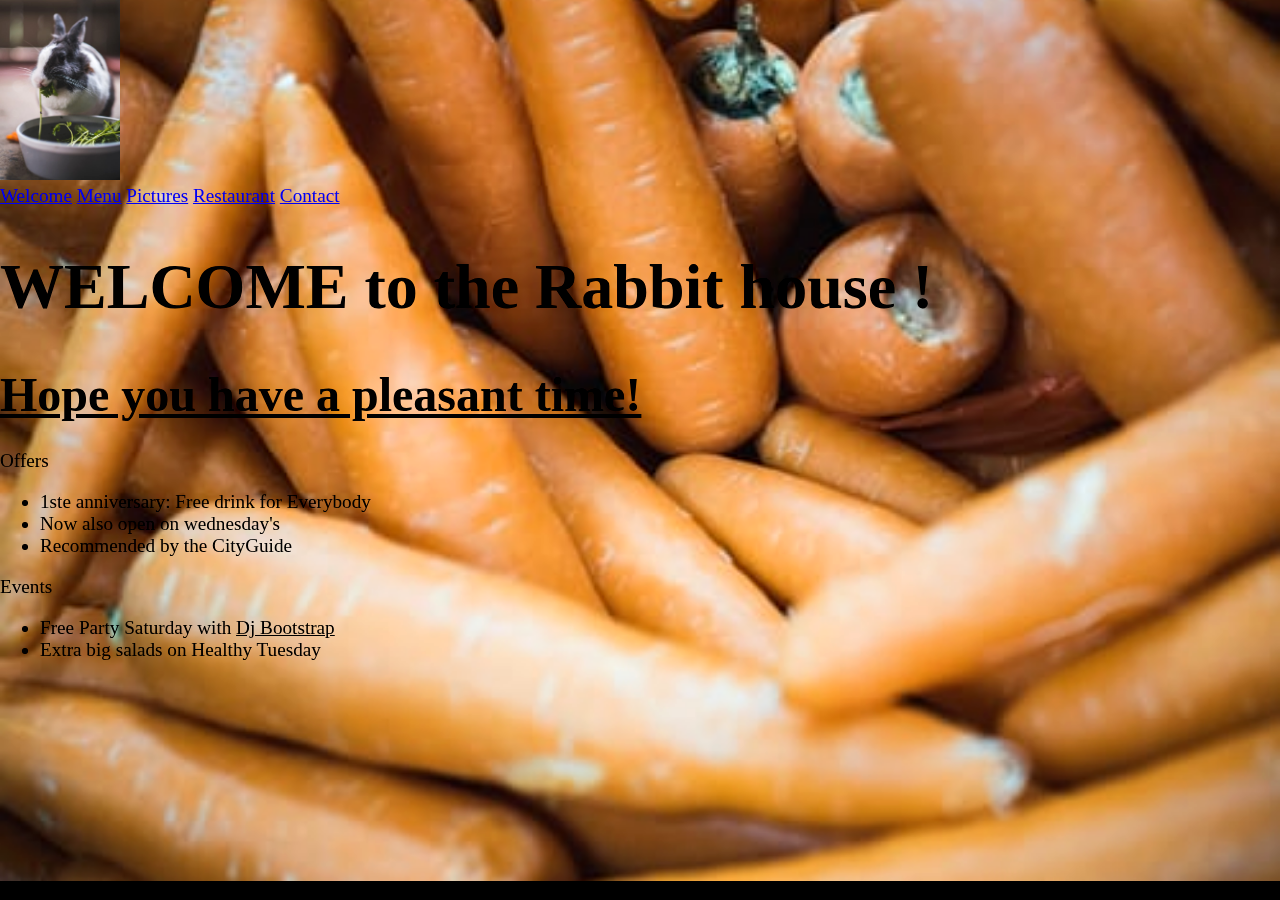
<file: index.html>
<!doctype html>
<html lang="en">

<head>

    <title>"The Rabbit House"</title>
    <meta charset="utf-8">
    <meta name="viewport" content="width=device-width, initial-scale=1.0">
    <link rel="stylesheet" href="./style.css">
    <link href="https://cdn.jsdelivr.net/npm/bootstrap@5.0.0-beta1/dist/css/bootstrap.min.css" rel="stylesheet"
    integrity="sha384-giJF6kkoqNQ00vy+HMDP7azOuL0xtbfIcaT9wjKHr8RbDVddVHyTfAAsrekwKmP1" crossorigin="anonymous">
    <script src="https://cdn.jsdelivr.net/npm/@popperjs/core@2.5.4/dist/umd/popper.min.js"
    integrity="sha384-q2kxQ16AaE6UbzuKqyBE9/u/KzioAlnx2maXQHiDX9d4/zp8Ok3f+M7DPm+Ib6IU" crossorigin="anonymous">
    </script>
    <script src="https://cdn.jsdelivr.net/npm/bootstrap@5.0.0-beta1/dist/js/bootstrap.min.js"
    integrity="sha384-pQQkAEnwaBkjpqZ8RU1fF1AKtTcHJwFl3pblpTlHXybJjHpMYo79HY3hIi4NKxyj" crossorigin="anonymous">
    </script>
 

</head>

<body>
<header>
   

    <body class="container bg-image" style=" width: 100%; height: auto;">

        <header class=" bg-light m-1 p-1">
      

            <nav class="navbar navbar-expand-md navbar-dark bg-dark">
                    <div class="d-flex justify-content-start offset-2 ">
                       <img src="./bunny eating.jpg" class="rounded-pill" width="120px" alt="bunny eating"></a>
                        </div>
                <div class="collapse navbar-collapse d-flex justify-content-center" id="navbarMenu">
                    <div class="navbar-nav">
                        <a class="nav-item nav-link m-auto active" aria-current="page" href="index.html">Welcome</a>
                        <a class="nav-item nav-link m-auto" href="menu.php">Menu</a>
                        <a class="nav-item nav-link m-auto" href="pictures.html">Pictures</a>
                        <a class="nav-item nav-link m-auto" href="restaurant.html">Restaurant</a>
                        <a class="nav-item nav-link m-auto" href="contact.php">Contact</a>
                  
                    </div>
                </div>
            </nav>
    

</header>


<section class="container" id="bg-image">

    
        <div class="row text-white border p-1 mt-5 text-center d-flex justify-content-center " style=" font-size: xx-large ; height: 200px;" >
            <div class="col-12"></div>
            <h1>WELCOME to the Rabbit house !</h1>
            <div class=" text-center "><h2>Hope you have a pleasant time!</h2></div>
        </div>

            <div class="row text-dark ">
    
                 <div class="col-12 col-md-6">
                     <div class="p-3  text-dark border bg-light text-uppercase m-3">Offers</div>
                        <ul>
                             <li> 1ste anniversary: Free drink for Everybody </li>
                             <li> Now also open on wednesday's </li>
                            <li> Recommended by the CityGuide</li>
                        </ul>

            </div>

            <div class="col-6 col-md-5  ">
                <div class="p-3 border text-dark bg-light text-uppercase m-3 mb-3">Events</div>
                <ul>
                    <li> Free Party Saturday with <u>Dj Bootstrap </u></li>
                    <li> Extra big salads on Healthy Tuesday </li>
                    </ul>
    
            </div>
                    <div id="divheight">
                    
                    <div class="col-12">
                        </div>
            </div>

</section>
      

        






















    

    <script src="https://cdn.jsdelivr.net/npm/@popperjs/core@2.5.4/dist/umd/popper.min.js"
        integrity="sha384-q2kxQ16AaE6UbzuKqyBE9/u/KzioAlnx2maXQHiDX9d4/zp8Ok3f+M7DPm+Ib6IU" crossorigin="anonymous">
    </script>
    <script src="https://cdn.jsdelivr.net/npm/bootstrap@5.0.0-beta1/dist/js/bootstrap.min.js"
        integrity="sha384-pQQkAEnwaBkjpqZ8RU1fF1AKtTcHJwFl3pblpTlHXybJjHpMYo79HY3hIi4NKxyj" crossorigin="anonymous">
    </script>
</body>

</html>
</file>
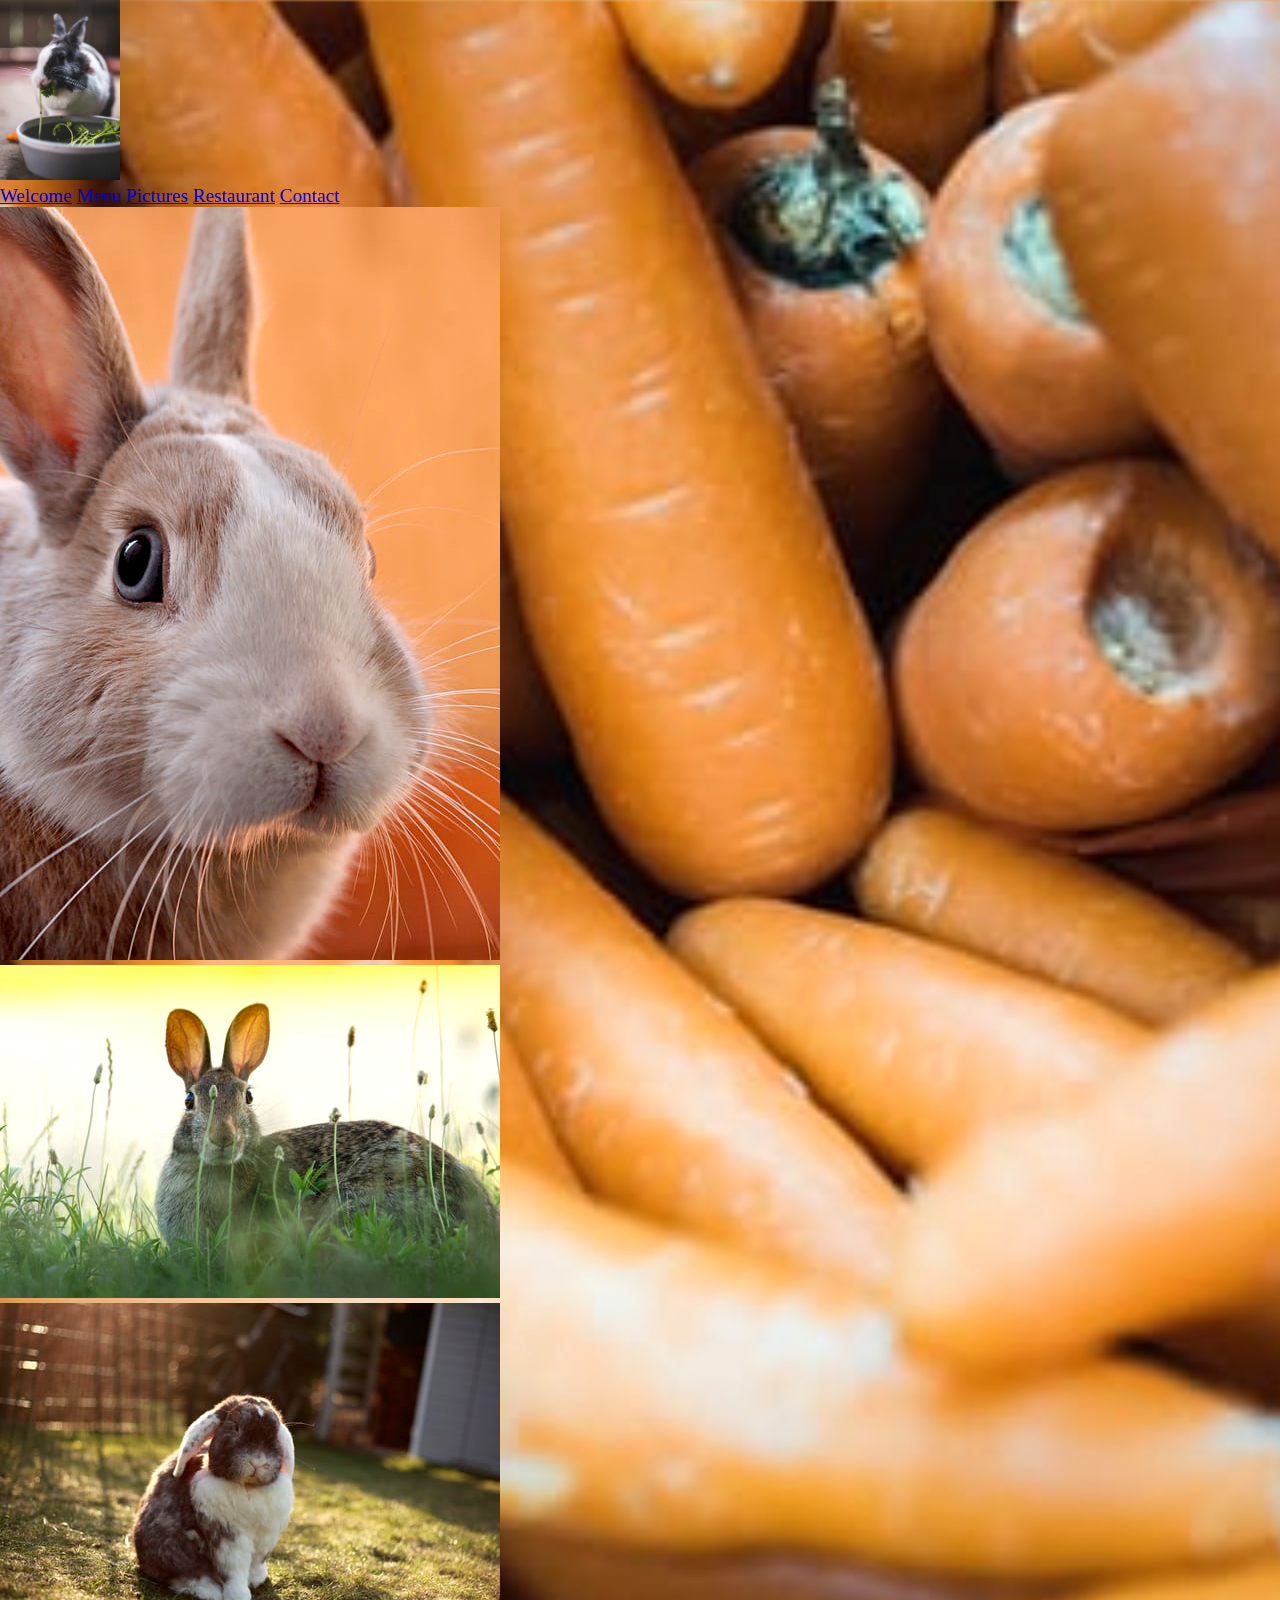
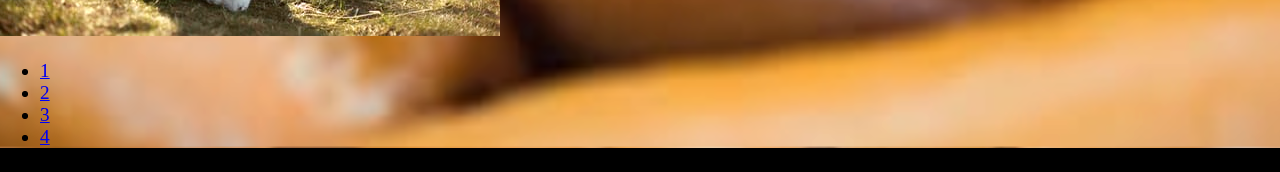
<file: Gallery1.html>
<!doctype html>
<html lang="en">

<head>

    <title>"Pictures"</title>
    <meta charset="utf-8">
    <meta name="viewport" content="width=device-width, initial-scale=1.0">
    <link rel="stylesheet" href="./style.css">
    <link href="https://cdn.jsdelivr.net/npm/bootstrap@5.0.0-beta1/dist/css/bootstrap.min.css" rel="stylesheet"
    integrity="sha384-giJF6kkoqNQ00vy+HMDP7azOuL0xtbfIcaT9wjKHr8RbDVddVHyTfAAsrekwKmP1" crossorigin="anonymous">
    <script src="https://cdn.jsdelivr.net/npm/@popperjs/core@2.5.4/dist/umd/popper.min.js"
    integrity="sha384-q2kxQ16AaE6UbzuKqyBE9/u/KzioAlnx2maXQHiDX9d4/zp8Ok3f+M7DPm+Ib6IU" crossorigin="anonymous">
    </script>
    <script src="https://cdn.jsdelivr.net/npm/bootstrap@5.0.0-beta1/dist/js/bootstrap.min.js"
    integrity="sha384-pQQkAEnwaBkjpqZ8RU1fF1AKtTcHJwFl3pblpTlHXybJjHpMYo79HY3hIi4NKxyj" crossorigin="anonymous">
    </script>
 

</head>

<body>
<header>
   

    <body class="container bg-image" style=" width: 100%; height: auto;">

        <header class=" bg-light m-1 p-1">
      

            <nav class="navbar navbar-expand-md navbar-dark bg-dark">
                    <div class="d-flex justify-content-start offset-2 ">
                       <img src="./bunny eating.jpg" class="rounded-pill" width="120px" alt="bunny eating"></a>
                        </div>
                <div class="collapse navbar-collapse d-flex justify-content-center" id="navbarMenu">
                    <div class="navbar-nav">
               
                        <a class="nav-item nav-link m-auto" href="index.html">Welcome</a>
                        <a class="nav-item nav-link m-auto" href="menu.php">Menu</a>
                        <a class="nav-item nav-link m-auto active" aria-current="page" href="pictures.html">Pictures</a>
                        <a class="nav-item nav-link m-auto" href="restaurant.html">Restaurant</a>
                        <a class="nav-item nav-link m-auto" href="contact.php">Contact</a>
                      
                    </div>
                </div>
            </nav>
    

</header>

<article class="gallery container m-3">
  <section  class="row">
  <section class="col-xs-12 col-lg-4">
    <img class="img-fluid w-100 border-dark justify-content-center mb-1" src="./bunny1.jpg" alt="photo1" >
   
  </section>
  <section class="col-xs-12 col-lg-4">
    <img class="img-fluid w-100  border-dark mb-1 " src="./bunny2.jpg" alt="photo2">
   
  </section>
  <section class="col-xs-12 col-lg-4">
    <img class="img-fluid w-100  border-dark mb-1" src="./bunny3.jpg" alt="photo3">
  
  </section>
</section>



<nav aria-label="Page navigation">
  <ul class="pagination justify-content-center m-2">
    <li class="page-item"><a class="page-link" href="Gallery1.html">1</a></li>
    <li class="page-item"><a class="page-link" href="Gallery2.html">2</a></li>
    <li class="page-item"><a class="page-link" href="Gallery3.html">3</a></li>
    <li class="page-item"><a class="page-link" href="gallery4.html">4</a></li>
  </ul>
</nav>
</article>



</body>

</html>
</file>
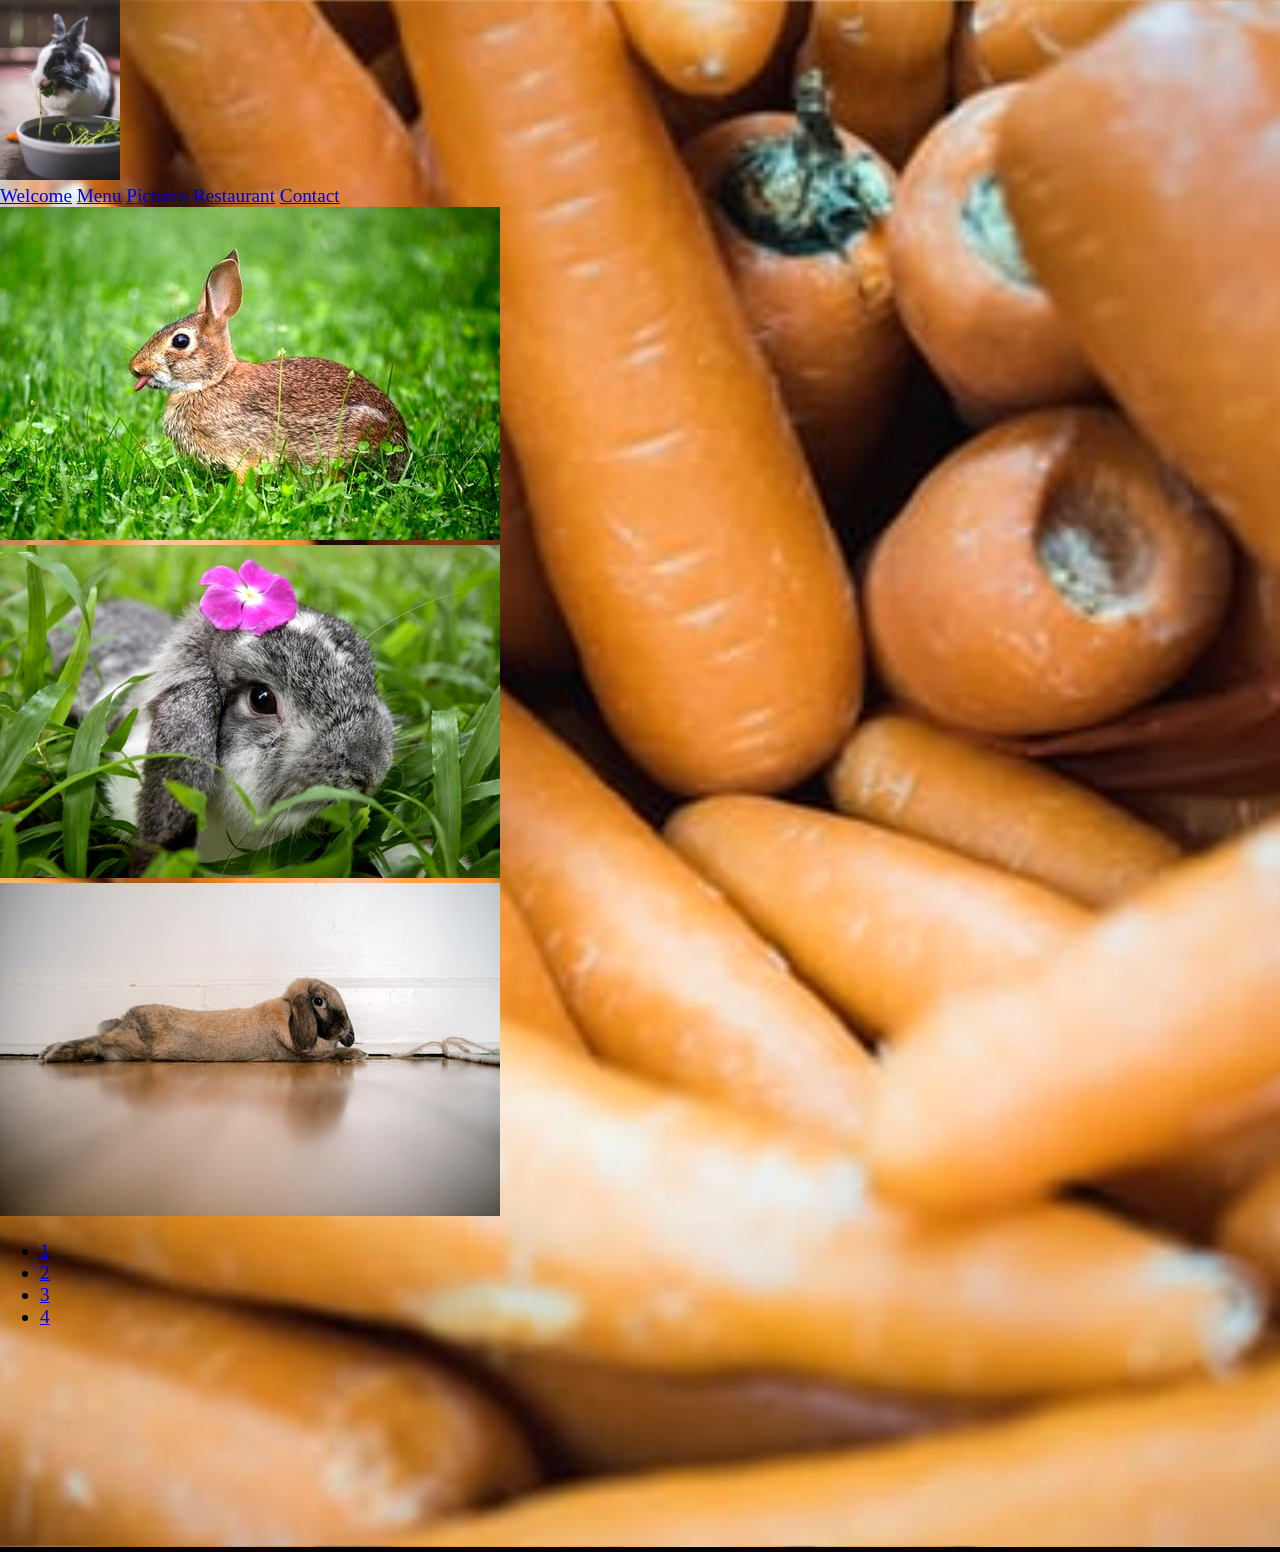
<file: Gallery2.html>
<!doctype html>
<html lang="en">

<head>

    <title>"Pictures"</title>
    <meta charset="utf-8">
    <meta name="viewport" content="width=device-width, initial-scale=1.0">
    <link rel="stylesheet" href="./style.css">
    <link href="https://cdn.jsdelivr.net/npm/bootstrap@5.0.0-beta1/dist/css/bootstrap.min.css" rel="stylesheet"
    integrity="sha384-giJF6kkoqNQ00vy+HMDP7azOuL0xtbfIcaT9wjKHr8RbDVddVHyTfAAsrekwKmP1" crossorigin="anonymous">
    <script src="https://cdn.jsdelivr.net/npm/@popperjs/core@2.5.4/dist/umd/popper.min.js"
    integrity="sha384-q2kxQ16AaE6UbzuKqyBE9/u/KzioAlnx2maXQHiDX9d4/zp8Ok3f+M7DPm+Ib6IU" crossorigin="anonymous">
    </script>
    <script src="https://cdn.jsdelivr.net/npm/bootstrap@5.0.0-beta1/dist/js/bootstrap.min.js"
    integrity="sha384-pQQkAEnwaBkjpqZ8RU1fF1AKtTcHJwFl3pblpTlHXybJjHpMYo79HY3hIi4NKxyj" crossorigin="anonymous">
    </script>
 

</head>

<body>
<header>
   

    <body class="container bg-image" style=" width: 100%; height: auto;">

        <header class=" bg-light m-1 p-1">
      

            <nav class="navbar navbar-expand-md navbar-dark bg-dark">
                    <div class="d-flex justify-content-start offset-2 ">
                       <img src="./bunny eating.jpg" class="rounded-pill" width="120px" alt="bunny eating"></a>
                        </div>
                <div class="collapse navbar-collapse d-flex justify-content-center" id="navbarMenu">
                    <div class="navbar-nav">
                      
                      <a class="nav-item nav-link m-auto" href="index.html">Welcome</a>
                      <a class="nav-item nav-link m-auto" href="menu.php">Menu</a>
                      <a class="nav-item nav-link m-auto active" aria-current="page" href="pictures.html">Pictures</a>
                      <a class="nav-item nav-link m-auto" href="restaurant.html">Restaurant</a>
                      <a class="nav-item nav-link m-auto" href="contact.php">Contact</a>
                    
                    </div>
                </div>
            </nav>
    

</header>

<article class="gallery container m-3">
  <section  class="row">
  <section class="col-xs-12 col-lg-4">
    <img class="img-fluid w-100 border-dark justify-content-center mb-1" src="./bunny4.jpg" alt="photo4">
   
  </section>
  <section class="col-xs-12 col-lg-4">
    <img class="img-fluid w-100  border-dark mb-1" src="./bunny5.jpg" alt="photo5">
   
  </section>
  <section class="col-xs-12 col-lg-4">
    <img class="img-fluid w-100  border-dark mb-1" src="./bunny6.jpg" alt="photo6">
  
  </section>
</section>


<nav aria-label="Page navigation">
  <ul class="pagination justify-content-center m-2">
    <li class="page-item"><a class="page-link" href="Gallery1.html">1</a></li>
    <li class="page-item"><a class="page-link" href="Gallery2.html">2</a></li>
    <li class="page-item"><a class="page-link" href="Gallery3.html">3</a></li>
    <li class="page-item"><a class="page-link" href="gallery4.html">4</a></li>
  </ul>
</nav>
</article>


<div id="divheight">
                    
  <div class="col-12">
      </div>





</div>

</body>

</html>
</file>
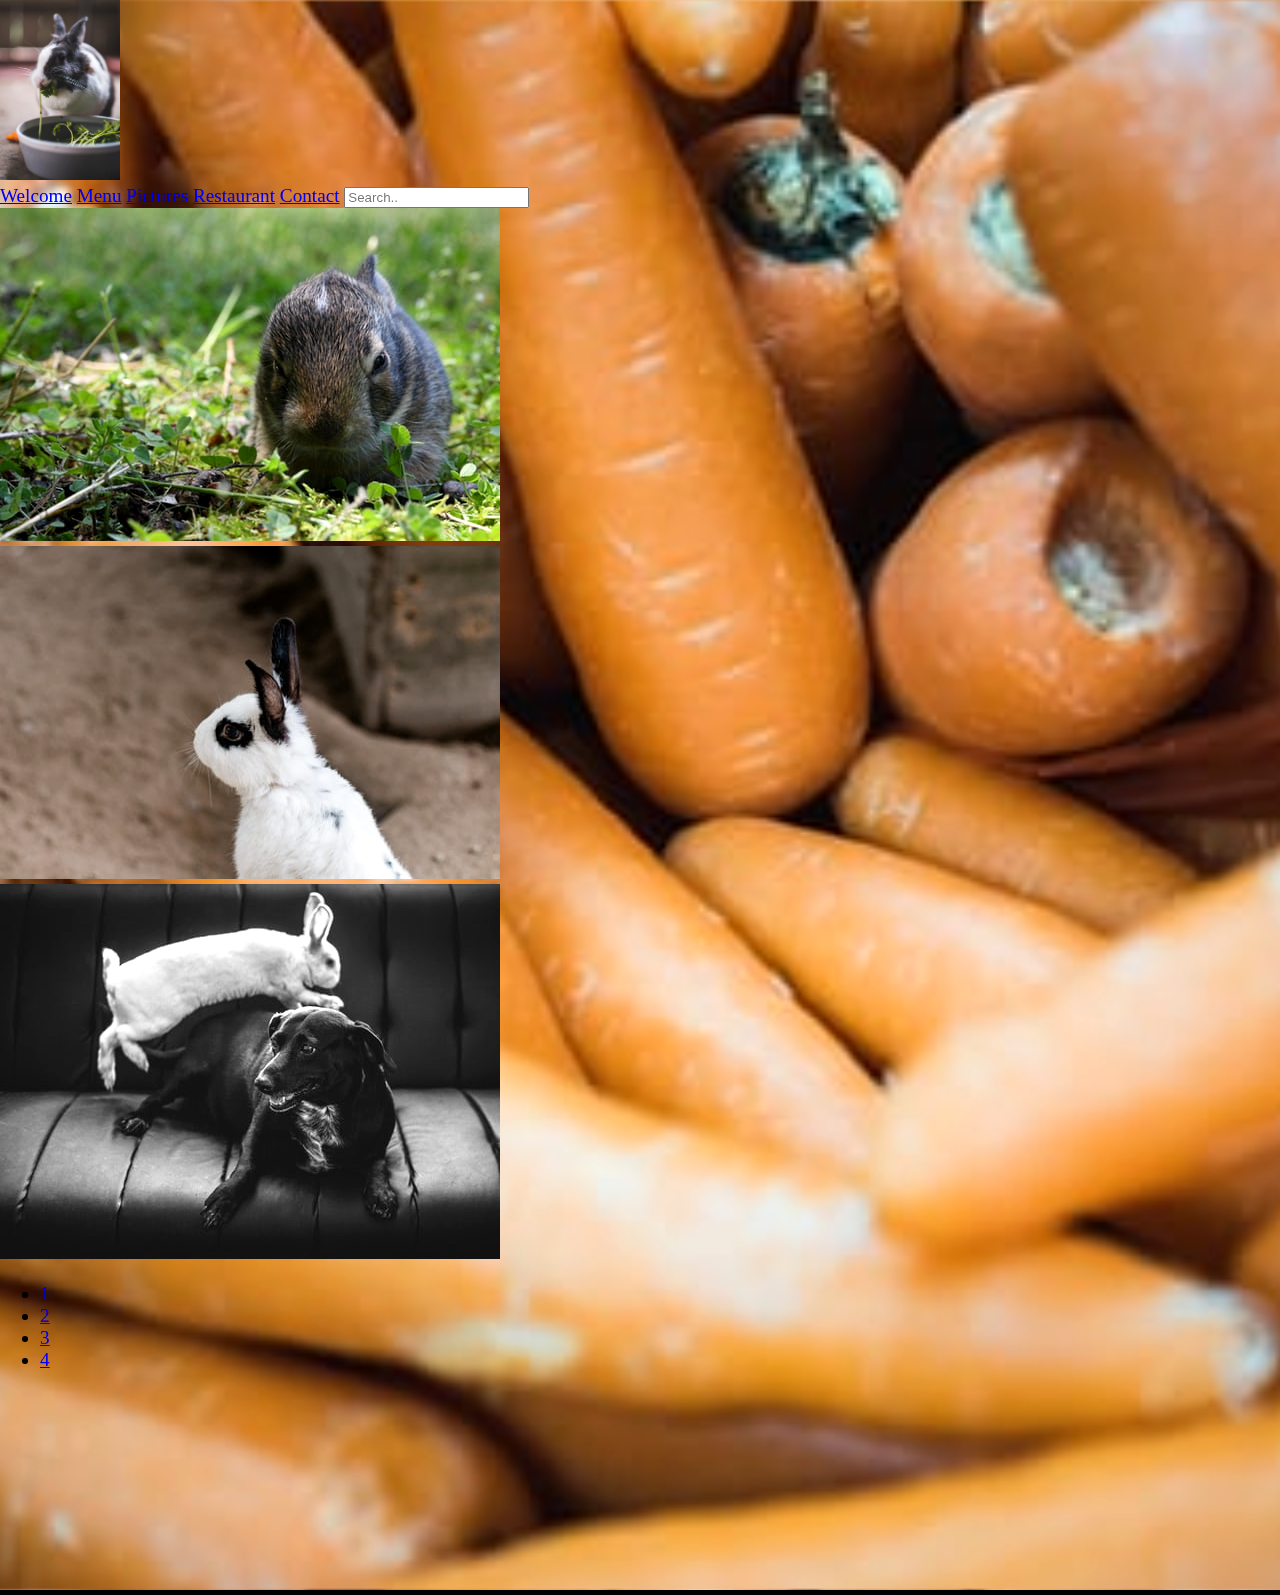
<file: Gallery3.html>
<!doctype html>
<html lang="en">

<head>

    <title>"Pictures"</title>
    <meta charset="utf-8">
    <meta name="viewport" content="width=device-width, initial-scale=1.0">
    <link rel="stylesheet" href="./style.css">
    <link href="https://cdn.jsdelivr.net/npm/bootstrap@5.0.0-beta1/dist/css/bootstrap.min.css" rel="stylesheet"
    integrity="sha384-giJF6kkoqNQ00vy+HMDP7azOuL0xtbfIcaT9wjKHr8RbDVddVHyTfAAsrekwKmP1" crossorigin="anonymous">
    <script src="https://cdn.jsdelivr.net/npm/@popperjs/core@2.5.4/dist/umd/popper.min.js"
    integrity="sha384-q2kxQ16AaE6UbzuKqyBE9/u/KzioAlnx2maXQHiDX9d4/zp8Ok3f+M7DPm+Ib6IU" crossorigin="anonymous">
    </script>
    <script src="https://cdn.jsdelivr.net/npm/bootstrap@5.0.0-beta1/dist/js/bootstrap.min.js"
    integrity="sha384-pQQkAEnwaBkjpqZ8RU1fF1AKtTcHJwFl3pblpTlHXybJjHpMYo79HY3hIi4NKxyj" crossorigin="anonymous">
    </script>
 

</head>

<body>
<header>
   

    <body class="container bg-image" style=" width: 100%; height: auto;">

        <header class=" bg-light m-1 p-1">
      

            <nav class="navbar navbar-expand-md navbar-dark bg-dark">
                    <div class="d-flex justify-content-start offset-2 ">
                       <img src="./bunny eating.jpg" class="rounded-pill" width="120px" alt="bunny eating"></a>
                        </div>
                <div class="collapse navbar-collapse d-flex justify-content-center" id="navbarMenu">
                    <div class="navbar-nav">
                    
                      <a class="nav-item nav-link m-auto" href="index.html">Welcome</a>
                      <a class="nav-item nav-link m-auto" href="menu.php">Menu</a>
                      <a class="nav-item nav-link m-auto active" aria-current="page" href="pictures.html">Pictures</a>
                      <a class="nav-item nav-link m-auto" href="restaurant.html">Restaurant</a>
                      <a class="nav-item nav-link m-auto" href="contact.php">Contact</a>
                        <input type="text" placeholder="Search..">
                    </div>
                </div>
            </nav>
    

</header>

<article class="gallery container m-3">
    <section  class="row">
    <section class="col-xs-12 col-lg-4">
      <img class="img-fluid w-100 border-dark justify-content-center mb-1 " src="./bunny7.jpg" alt="photo7">
     
    </section>
    <section class="col-xs-12 col-lg-4">
      <img class="img-fluid w-100  border-dark mb-1 " src="./bunny8.jpg" alt="photo8">

    </section>
    <section class="col-xs-12 col-lg-4">
      <img class="img-fluid w-100  border-dark mb-1" src="./bunny9.jpg" alt="photo9">
    
    </section>
  </section>
  
  
  <nav aria-label="Page navigation">
    <ul class="pagination justify-content-center">
      <li class="page-item"><a class="page-link" href="Gallery1.html">1</a></li>
      <li class="page-item"><a class="page-link" href="Gallery2.html">2</a></li>
      <li class="page-item"><a class="page-link" href="Gallery3.html">3</a></li>
      <li class="page-item"><a class="page-link" href="gallery4.html">4</a></li>
    </ul>
  </nav>
  </article>
  
  
  <div id="divheight">
                    
    <div class="col-12">
        </div>




</div>


</body>

</html>
</file>
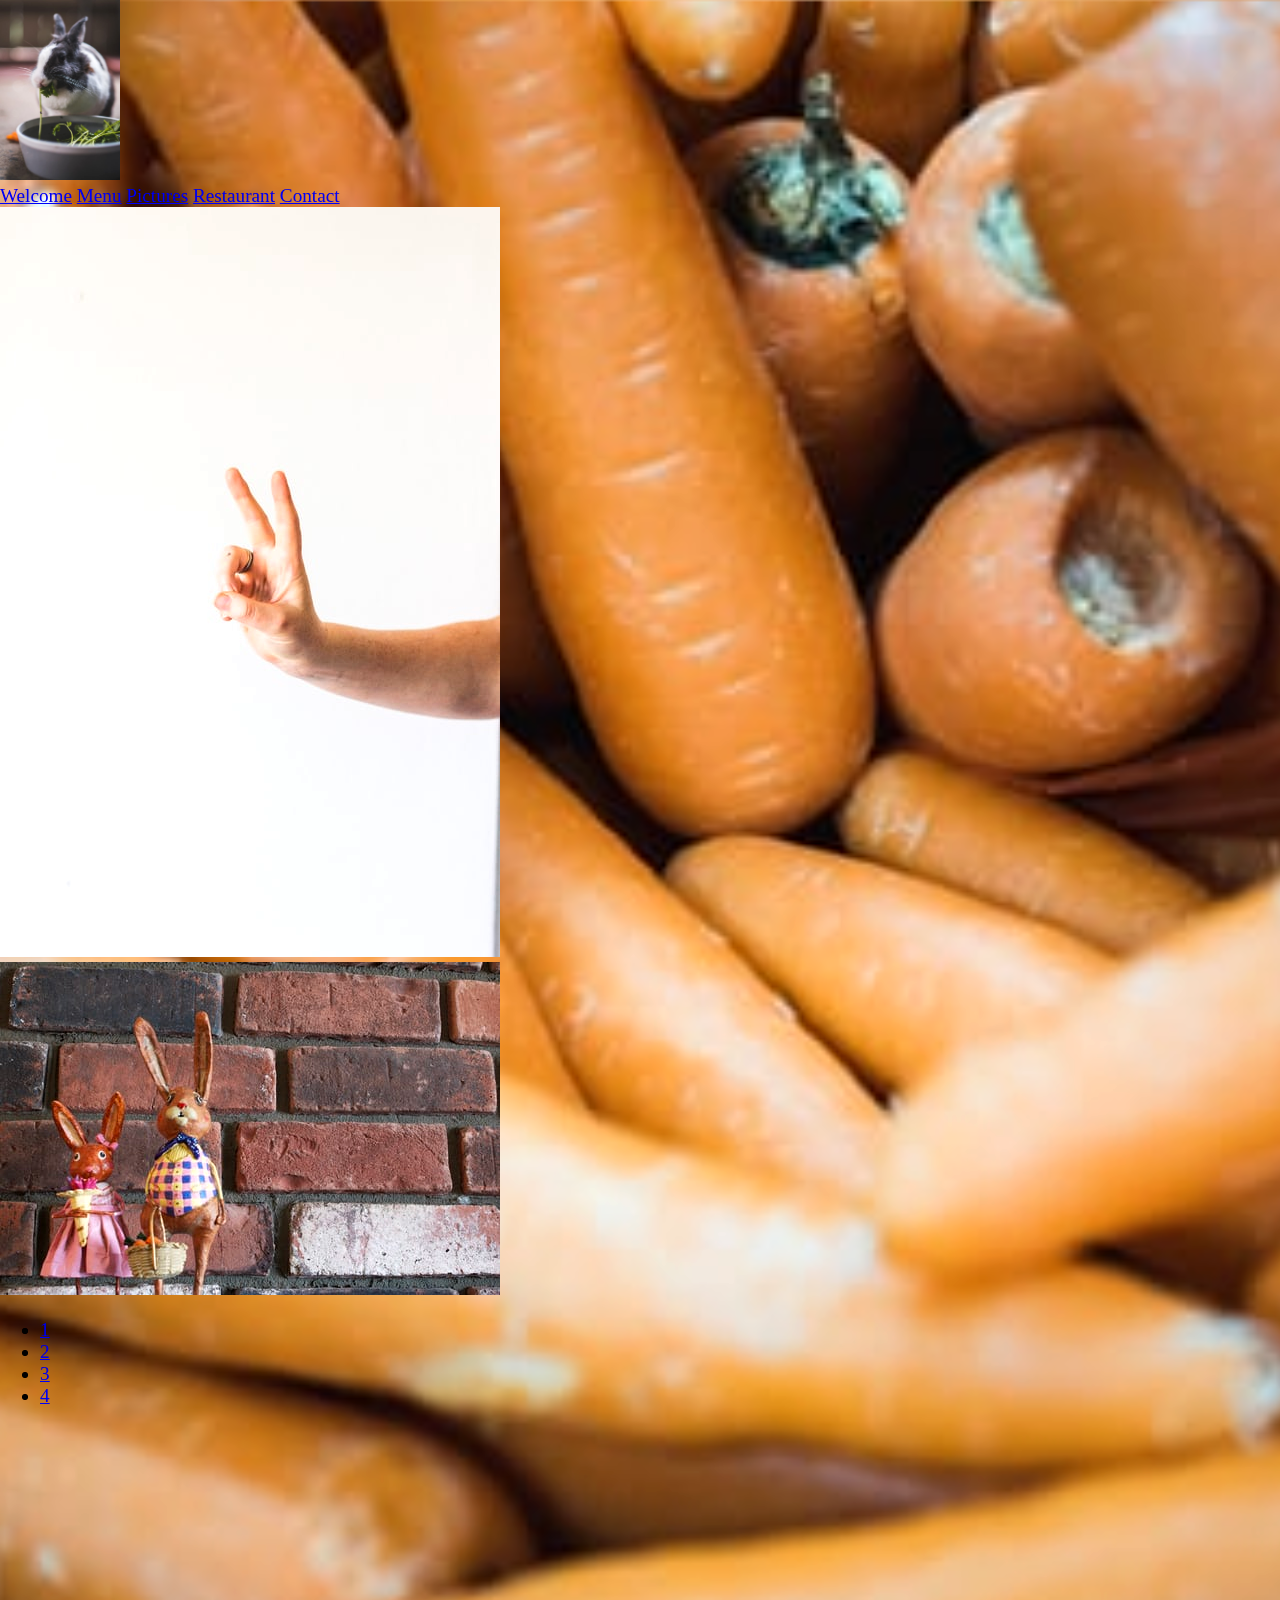
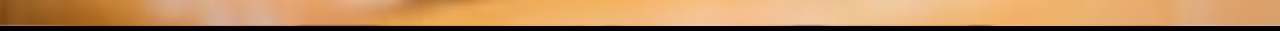
<file: gallery4.html>
<!doctype html>
<html lang="en">

<head>

    <title>"Menu"</title>
    <meta charset="utf-8">
    <meta name="viewport" content="width=device-width, initial-scale=1.0">
    <link rel="stylesheet" href="./style.css">
    <link href="https://cdn.jsdelivr.net/npm/bootstrap@5.0.0-beta1/dist/css/bootstrap.min.css" rel="stylesheet"
    integrity="sha384-giJF6kkoqNQ00vy+HMDP7azOuL0xtbfIcaT9wjKHr8RbDVddVHyTfAAsrekwKmP1" crossorigin="anonymous">
    <script src="https://cdn.jsdelivr.net/npm/@popperjs/core@2.5.4/dist/umd/popper.min.js"
    integrity="sha384-q2kxQ16AaE6UbzuKqyBE9/u/KzioAlnx2maXQHiDX9d4/zp8Ok3f+M7DPm+Ib6IU" crossorigin="anonymous">
    </script>
    <script src="https://cdn.jsdelivr.net/npm/bootstrap@5.0.0-beta1/dist/js/bootstrap.min.js"
    integrity="sha384-pQQkAEnwaBkjpqZ8RU1fF1AKtTcHJwFl3pblpTlHXybJjHpMYo79HY3hIi4NKxyj" crossorigin="anonymous">
    </script>
 

</head>

<body>
<header>
   

    <body class="container bg-image" style=" width: 100%; height: auto;">

        <header class=" bg-light m-1 p-1">
      

            <nav class="navbar navbar-expand-md navbar-dark bg-dark">
                    <div class="d-flex justify-content-start offset-2 ">
                       <img src="./bunny eating.jpg" class="rounded-pill" width="120px" alt="bunny eating"></a>
                        </div>
                <div class="collapse navbar-collapse d-flex justify-content-center" id="navbarMenu">
                    <div class="navbar-nav">
                   
                      <a class="nav-item nav-link m-auto" href="index.html">Welcome</a>
                      <a class="nav-item nav-link m-auto" href="menu.php">Menu</a>
                      <a class="nav-item nav-link m-auto active" aria-current="page" href="pictures.html">Pictures</a>
                      <a class="nav-item nav-link m-auto" href="restaurant.html">Restaurant</a>
                      <a class="nav-item nav-link m-auto" href="contact.php">Contact</a>
              
                    </div>
                </div>
            </nav>
    

</header>

<article class="gallery container">
    <section  class="row offset-1">
    <section class="col-xs-12 col-lg-4 mb-1 justify-content-center">
      <img class="img-fluid w-50 border-dark" src="./bunny10.jpg" alt="photo10">
     
    </section>
    <section class="col-xs-12 col-lg-4">
      <img class="img-fluid w-100  border-dark mb-1" src="./rabbit dolls.jpg" alt="dolls">
   
  
  <nav aria-label="Page navigation">
    <ul class="pagination justify-content-center mb-3">
      <li class="page-item"><a class="page-link" href="Gallery1.html">1</a></li>
      <li class="page-item"><a class="page-link" href="Gallery2.html">2</a></li>
      <li class="page-item"><a class="page-link" href="Gallery3.html">3</a></li>
      <li class="page-item"><a class="page-link" href="gallery4.html">4</a></li>
    </ul>
  </nav>
  </article>
  
  <div id="divheight">
                    
    <div class="col-12">
        </div>




</div>
  


</body>

</html>
</file>
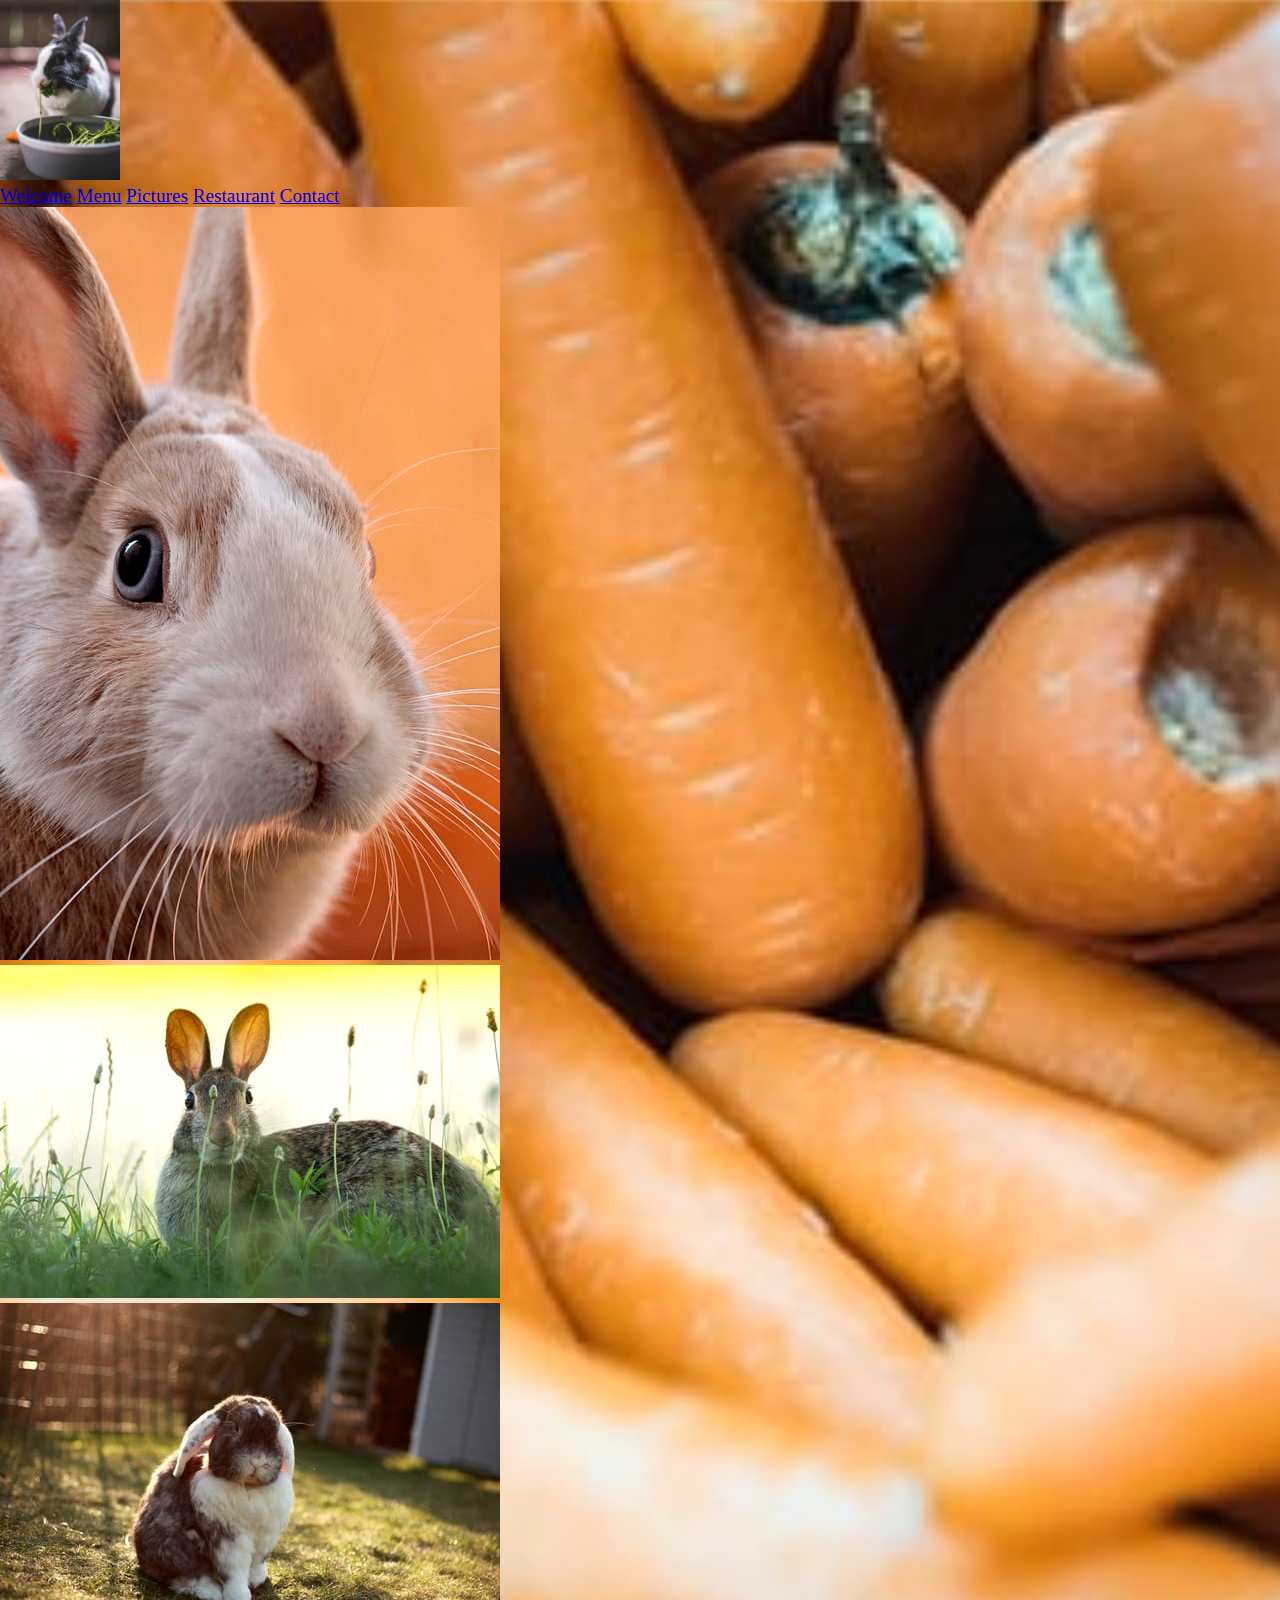
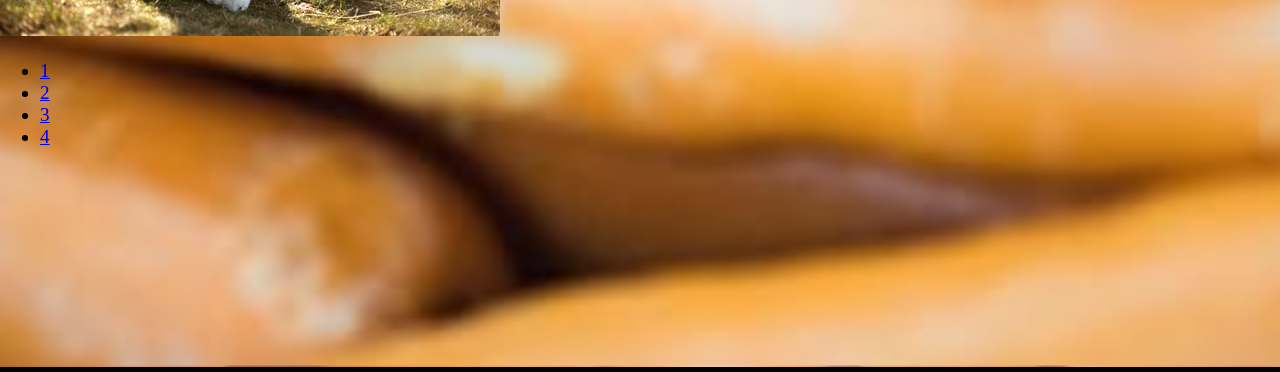
<file: pictures.html>
<!doctype html>
<html lang="en">

<head>

    <title>"Pictures"</title>
    <meta charset="utf-8">
    <meta name="viewport" content="width=device-width, initial-scale=1.0">
    <link rel="stylesheet" href="./style.css">
    <link href="https://cdn.jsdelivr.net/npm/bootstrap@5.0.0-beta1/dist/css/bootstrap.min.css" rel="stylesheet"
    integrity="sha384-giJF6kkoqNQ00vy+HMDP7azOuL0xtbfIcaT9wjKHr8RbDVddVHyTfAAsrekwKmP1" crossorigin="anonymous">
    <script src="https://cdn.jsdelivr.net/npm/@popperjs/core@2.5.4/dist/umd/popper.min.js"
    integrity="sha384-q2kxQ16AaE6UbzuKqyBE9/u/KzioAlnx2maXQHiDX9d4/zp8Ok3f+M7DPm+Ib6IU" crossorigin="anonymous">
    </script>
    <script src="https://cdn.jsdelivr.net/npm/bootstrap@5.0.0-beta1/dist/js/bootstrap.min.js"
    integrity="sha384-pQQkAEnwaBkjpqZ8RU1fF1AKtTcHJwFl3pblpTlHXybJjHpMYo79HY3hIi4NKxyj" crossorigin="anonymous">
    </script>
 

</head>

<body>
<header>
   

    <body class="container bg-image" style=" width: 100%; height: auto;">

        <header class=" bg-light m-1 p-1">
      

            <nav class="navbar navbar-expand-md navbar-dark bg-dark">
                    <div class="d-flex justify-content-start offset-2 ">
                       <img src="./bunny eating.jpg" class="rounded-pill" width="120px" alt="bunny eating"></a>
                        </div>
                <div class="collapse navbar-collapse d-flex justify-content-center" id="navbarMenu">
                    <div class="navbar-nav">
                        <a class="nav-item nav-link m-auto" href="index.html">Welcome</a>
                        <a class="nav-item nav-link m-auto" href="menu.php">Menu</a>
                        <a class="nav-item nav-link m-auto active" aria-current="page" href="pictures.html">Pictures</a>
                        <a class="nav-item nav-link m-auto" href="restaurant.html">Restaurant</a>
                        <a class="nav-item nav-link m-auto" href="contact.php">Contact</a>
                       
                    </div>
                </div>
            </nav>
    

</header>



<section>
<article class="gallery container m-3">
    <section  class="row">
    <section class="col-xs-12 col-lg-4">
      <img class="img-fluid w-100 border-dark  justify-content-center mb-1" src="./bunny1.jpg" alt="photo1">
     
    </section>
    <section class="col-xs-12 col-lg-4">
      <img class="img-fluid w-100  border-dark mb-1 " src="./bunny2.jpg" alt="photo2">
     
    </section>
    <section class="col-xs-12 col-lg-4">
      <img class="img-fluid w-100  border-dark mb-1" src="./bunny3.jpg" alt="photo3">
    
    </section>
  </section>
  
  <section id="pages">
  <nav aria-label="Page navigation">
    <ul class="pagination justify-content-center">
      <li class="page-item"><a class="page-link" href="Gallery1.html">1</a></li>
      <li class="page-item"><a class="page-link" href="Gallery2.html">2</a></li>
      <li class="page-item"><a class="page-link" href="Gallery3.html">3</a></li>
      <li class="page-item"><a class="page-link" href="gallery4.html">4</a></li>
    </ul>
  </nav>
  </article>
</section>

<div id="divheight">
                    
  <div class="col-12">
      </div>

  

</body>

</html>
</file>
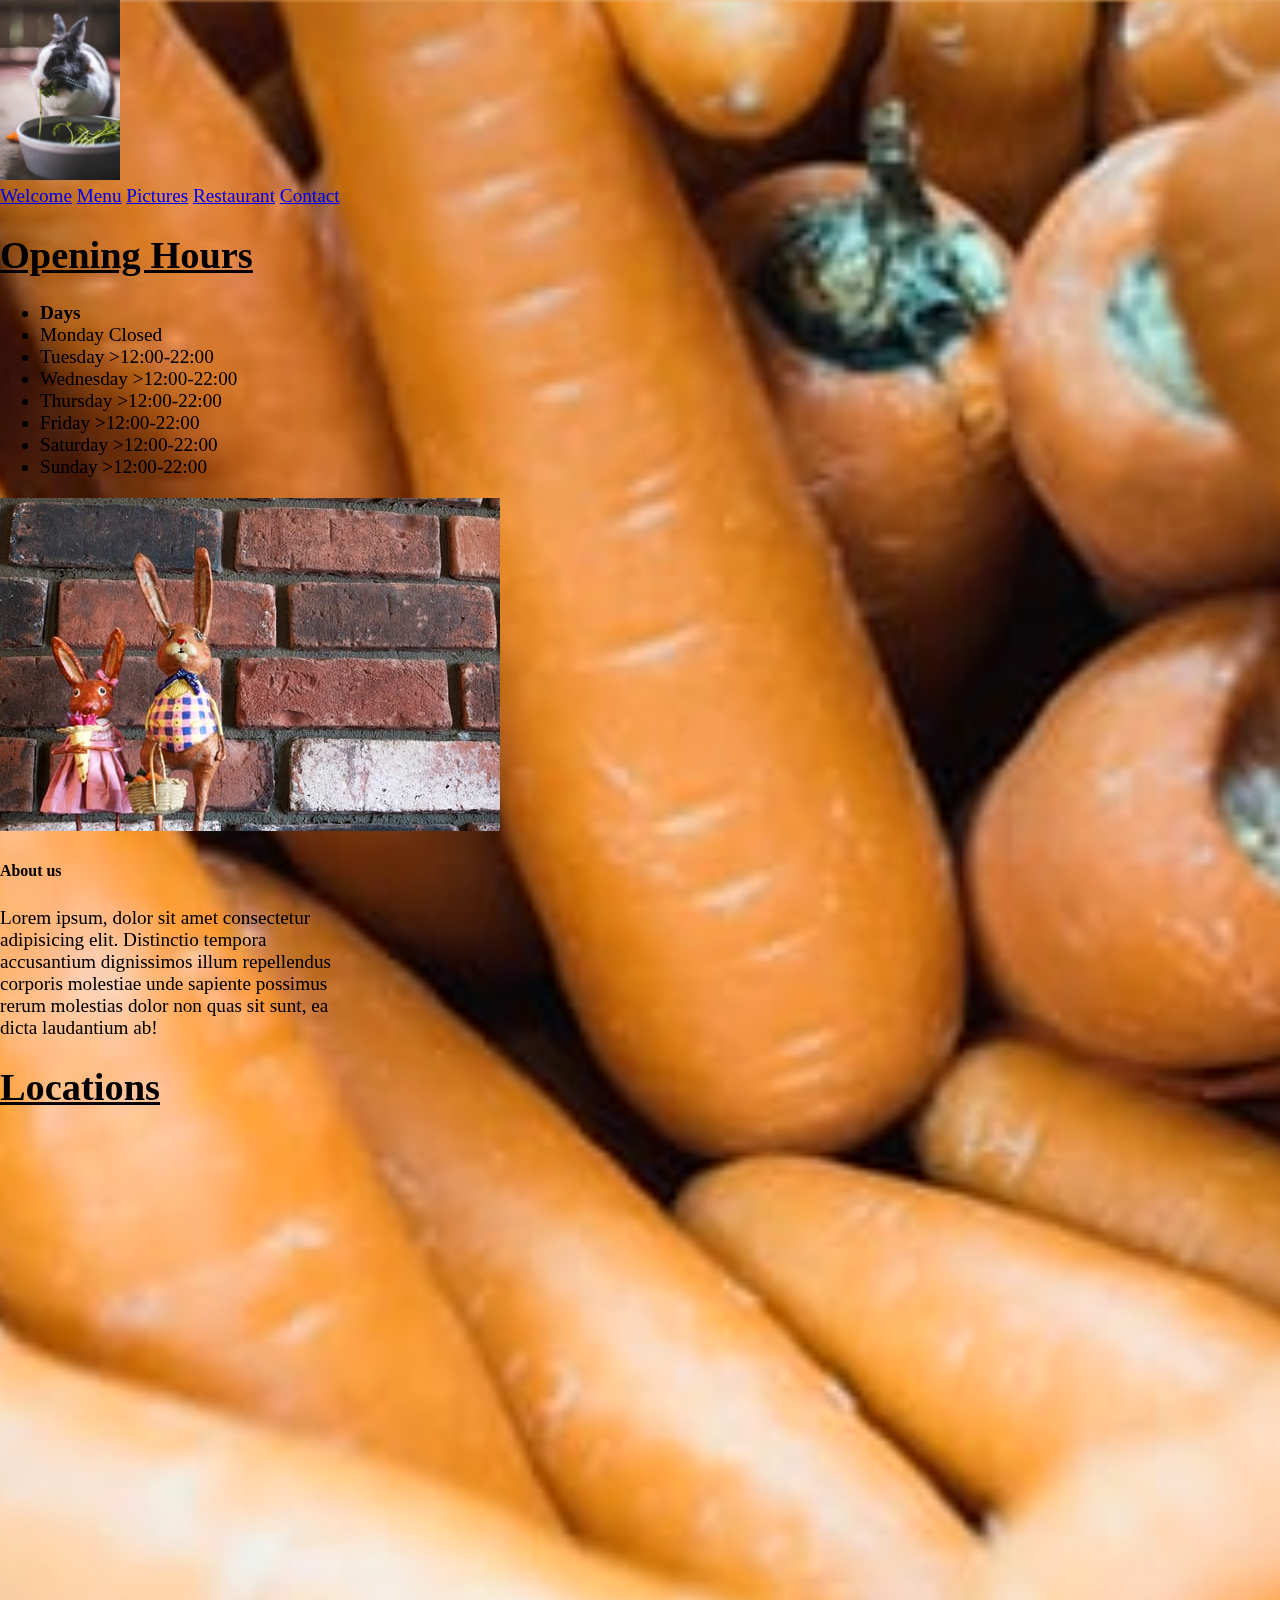
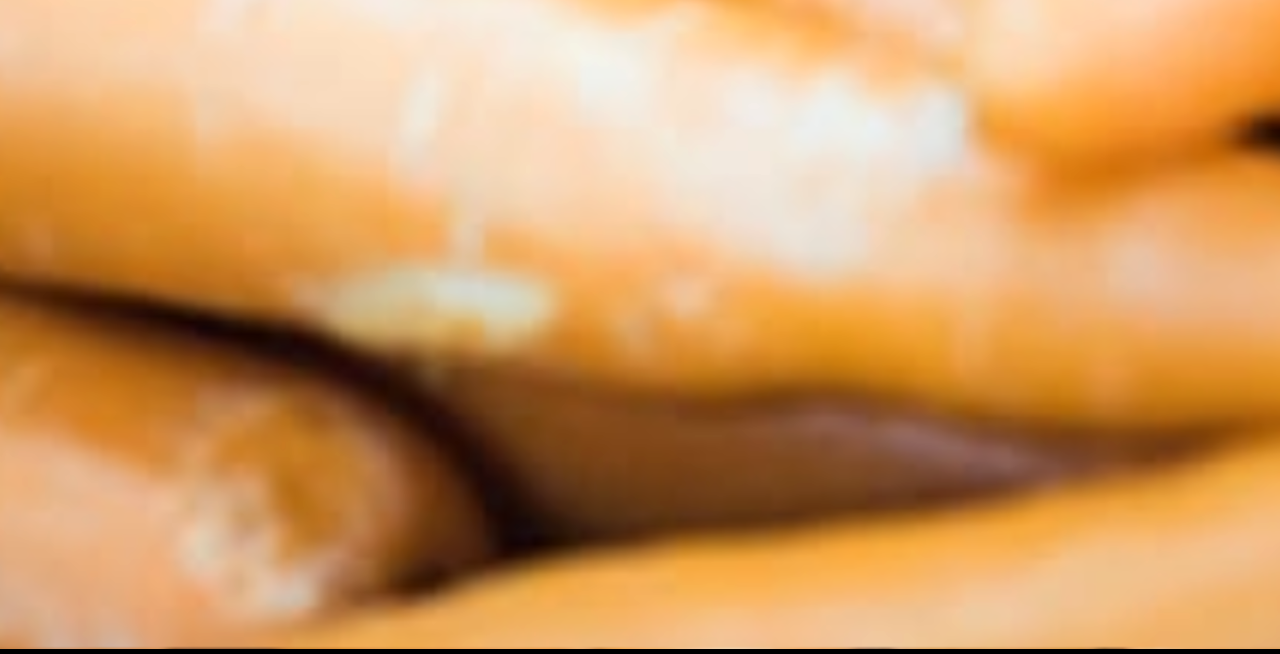
<file: restaurant.html>
<!doctype html>
<html lang="en">

<head>

    <title>"Restaurant"</title>
    <meta charset="utf-8">
    <meta name="viewport" content="width=device-width, initial-scale=1.0">
    <link rel="stylesheet" href="./style.css">
    <link href="https://cdn.jsdelivr.net/npm/bootstrap@5.0.0-beta1/dist/css/bootstrap.min.css" rel="stylesheet"
    integrity="sha384-giJF6kkoqNQ00vy+HMDP7azOuL0xtbfIcaT9wjKHr8RbDVddVHyTfAAsrekwKmP1" crossorigin="anonymous">
    <script src="https://cdn.jsdelivr.net/npm/@popperjs/core@2.5.4/dist/umd/popper.min.js"
    integrity="sha384-q2kxQ16AaE6UbzuKqyBE9/u/KzioAlnx2maXQHiDX9d4/zp8Ok3f+M7DPm+Ib6IU" crossorigin="anonymous">
    </script>
    <script src="https://cdn.jsdelivr.net/npm/bootstrap@5.0.0-beta1/dist/js/bootstrap.min.js"
    integrity="sha384-pQQkAEnwaBkjpqZ8RU1fF1AKtTcHJwFl3pblpTlHXybJjHpMYo79HY3hIi4NKxyj" crossorigin="anonymous">
    </script>
 

</head>


 <body class="container bg-image" style=" width: 100%; height: auto;">

        <header class=" bg-light m-1 p-1">
      

            <nav class="navbar navbar-expand-md navbar-dark bg-dark">
                    <div class="d-flex justify-content-start offset-2 ">
                       <img src="./bunny eating.jpg" class="rounded-pill" width="120px" alt="bunny eating"></a>
                        </div>
                <div class="collapse navbar-collapse d-flex justify-content-center" id="navbarMenu">
                    <div class="navbar-nav">
                        <a class="nav-item nav-link m-auto" href="index.html">Welcome</a>
                        <a class="nav-item nav-link m-auto" href="menu.php">Menu</a>
                        <a class="nav-item nav-link m-auto" href="pictures.html">Pictures</a>
                        <a class="nav-item nav-link m-auto active" aria-current="page" href="restaurant.html">Restaurant</a>
                        <a class="nav-item nav-link m-auto" href="contact.php">Contact</a>
                       
                    </div>
                </div>
            </nav>
        </header>
        <section class="container ">


            <section class="row text-white justify-content-center">
            <h2 class="title text-white"><h1><u>Opening Hours</u></h2>
            </section>

            <section class="row">
                <section class="col-12 col-lg-5 offset-1">
                     
                    <ul class="list-group">     
                <li class="list-group-item"><strong>Days</strong></li>
                <li class="list-group-item">Monday Closed</li>
                <li class="list-group-item">Tuesday >12:00-22:00</li>
                <li class="list-group-item">Wednesday >12:00-22:00</li>
                <li class="list-group-item">Thursday >12:00-22:00</li>
                <li class="list-group-item">Friday >12:00-22:00</li>
                <li class="list-group-item">Saturday >12:00-22:00</li>
                <li class="list-group-item">Sunday >12:00-22:00</li>
              
                  </ul>

                 </section>

                 <section class="col-12 col-lg-6 ">    
                    <div class="card" style="width: 18rem;">
                        <img src="./rabbit dolls.jpg" class="card-img-top" alt="...">
                        <div class="card-body">
                          <h5 class="card-title">About us</h5>
                          <p class="card-text">Lorem ipsum, dolor sit amet consectetur adipisicing elit. Distinctio tempora accusantium dignissimos illum repellendus corporis molestiae unde sapiente possimus rerum molestias dolor non quas sit sunt, ea dicta laudantium ab!</p>
                         
                        </div>
                      </div>
                    </section>
            </section>

            
            <section class="row text-white justify-content-center">
                <h2 class="title text-white"><h1><u>Locations</u></h2>
                </section>

  
        <div class="row text-center">
            <div class="col-md-4">
        <div style="width: 100%"><iframe width="100%" height="300" frameborder="0" scrolling="no" marginheight="0" marginwidth="0" src="https://maps.google.com/maps?width=100%25&amp;height=600&amp;hl=nl&amp;q=Carrot%20St%20Texas%2077379%20Verenigde%20Staten+(Mijn%20bedrijfsnaam)&amp;t=&amp;z=14&amp;ie=UTF8&amp;iwloc=B&amp;output=embed"></iframe><a href="https://www.mapsdirections.info/nl/cirkel-straal-kaart/"></a></div>

        </div>
  
        <div class="col-md-4">
        <div style="width: 100%"><iframe width="100%" height="300" frameborder="0" scrolling="no" marginheight="0" marginwidth="0" src="https://maps.google.com/maps?width=100%25&amp;height=600&amp;hl=nl&amp;q=Bunny%20Nevada%2089135%20Verenigde%20Staten+(Mijn%20bedrijfsnaam)&amp;t=&amp;z=14&amp;ie=UTF8&amp;iwloc=B&amp;output=embed"></iframe><a href="https://www.mapsdirections.info/nl/cirkel-straal-kaart/"></a></div>
        </div>

        <div class="col-md-4">
        <div style="width: 100%"><iframe width="100%" height="300" frameborder="0" scrolling="no" marginheight="0" marginwidth="0" src="https://maps.google.com/maps?width=100%25&amp;height=600&amp;hl=nl&amp;q=10236%20Charing%20Cross%20Rd,%20Los%20Angeles,%20CA%2090024,%20Verenigde%20Staten+(Mijn%20bedrijfsnaam)&amp;t=&amp;z=14&amp;ie=UTF8&amp;iwloc=B&amp;output=embed"></iframe><a href="https://www.mapsdirections.info/nl/cirkel-straal-kaart/"></a></div>
        </div>
        
    
  
  </section>


  <div id="divheight">
                    
    <div class="col-12">
        </div>


<script src="https://cdn.jsdelivr.net/npm/@popperjs/core@2.5.4/dist/umd/popper.min.js"
integrity="sha384-q2kxQ16AaE6UbzuKqyBE9/u/KzioAlnx2maXQHiDX9d4/zp8Ok3f+M7DPm+Ib6IU" crossorigin="anonymous">
</script>
<script src="https://cdn.jsdelivr.net/npm/bootstrap@5.0.0-beta1/dist/js/bootstrap.min.js"
integrity="sha384-pQQkAEnwaBkjpqZ8RU1fF1AKtTcHJwFl3pblpTlHXybJjHpMYo79HY3hIi4NKxyj" crossorigin="anonymous">
</script>
</body>

</body>
</html>
</file>
<file: style.css>
html {
  background: black;
  margin-bottom: 5px;
  font-size: larger;
}



body {
  background: url(carrots.jpg) center;

  -webkit-background-size: cover;
  background-size: cover;
  width: 100%;
  height: auto;
  margin: 0px;

  -webkit-filter: contrast(1.0);
  filter: contrast(1.1);

  
}

#divheight {
  height: 200px;
}

.iframe-container {
  display: block;   
  border-radius: 10px;
  margin-top: 20px;
  height: 100%;

}
    
.iframe-container iframe {
  margin-top: 30px;
  margin-left: 5px;
  height: 100%; 
  width: 80%;
  font-size: larger;
}
    
h2 {
  text-decoration: underline;

}
</file>
